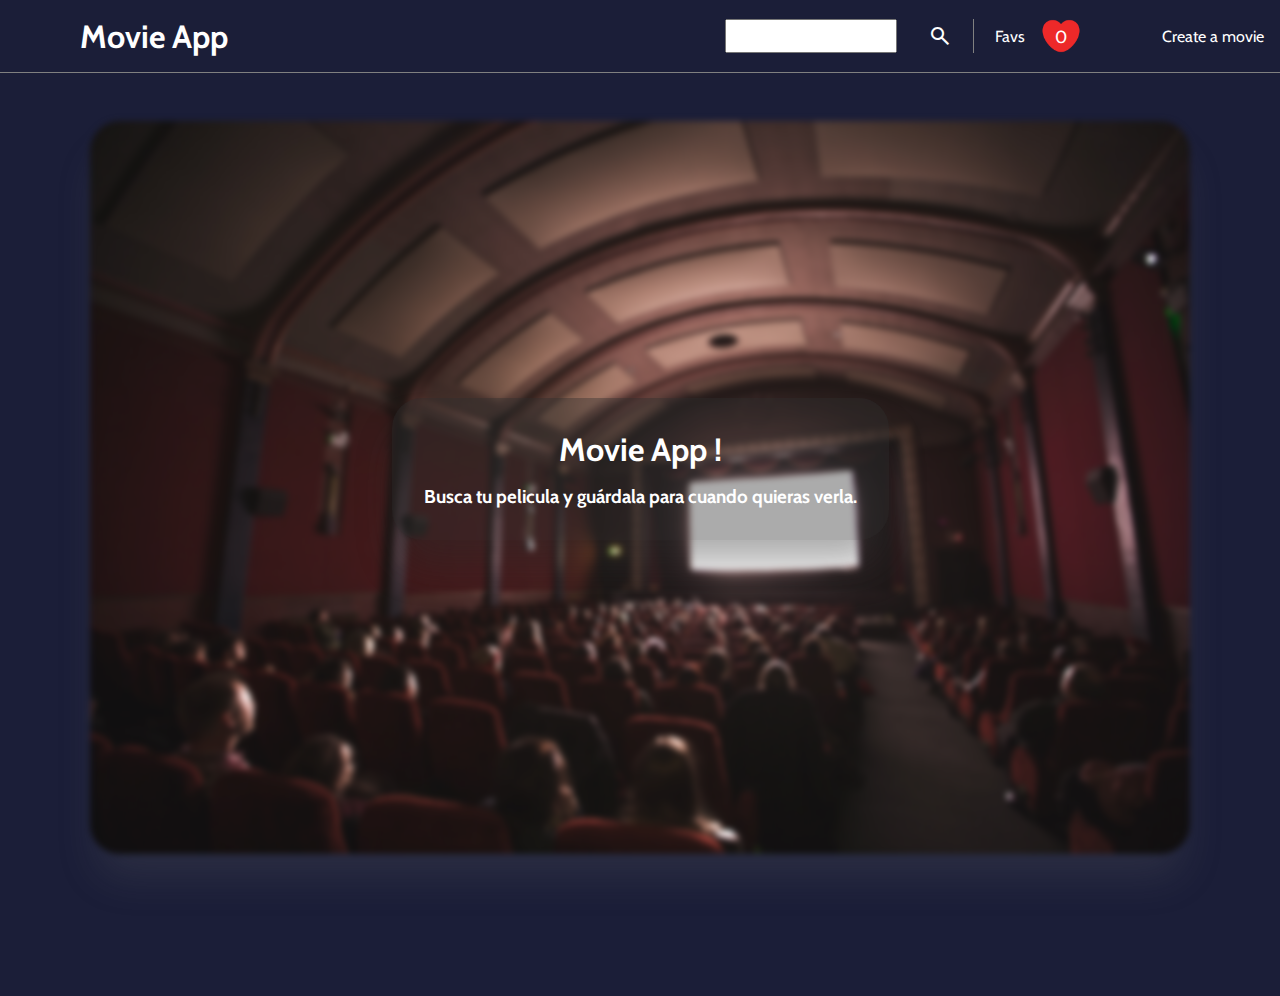
<file: index.html>
<!DOCTYPE html>
<html lang="es">

<head>
    <meta charset="UTF-8" />
    <meta http-equiv="X-UA-Compatible" content="IE=edge" />
    <meta name="viewport" content="width=device-width, initial-scale=1.0" />
    <title>Movie App</title>
    <link rel="stylesheet" href="./css/style.css" />
    <link rel="preconnect" href="https://fonts.googleapis.com">
    <link rel="preconnect" href="https://fonts.gstatic.com" crossorigin>
    <link href="https://fonts.googleapis.com/css2?family=Cabin:wght@500&display=swap" rel="stylesheet">
    <link rel="stylesheet" href="https://fonts.googleapis.com/css2?family=Material+Symbols+Outlined:opsz,wght,FILL,GRAD@48,400,1,200" />
</head>

<body>
    <header>
        <h1>Movie App</h1>
        <div class="containerBuscador">
            <div class="buscador">
                <input type="text" name="movie" id="inputSearch" />
                <span id="lupa" class="material-symbols-outlined">search</span>
            </div>
            <a href="./pages/favoritos.html">
                <div class="favs">
                    <p>Favs</p>
                    <img width="40px" src="./img/favorite.png" alt="corazon">
                    <span class="contFavs">0</span>
                </div>
            </a>
            <a href="./pages/createMovie.html">Create a movie</a>
        </div>
    </header>

    <main class="moviesContainer">
        <img class="imgMain" src="./img/movieMain.jpg" alt="">
        <div class="contentMain">
            <h3 class="titleContent">Movie App !</h3>
            <h3>Busca tu pelicula y guárdala para cuando quieras verla.</h3>
        </div>
    </main>



 
    <script src="./js/script.js" type="module"></script>
</body>

</html>
</file>
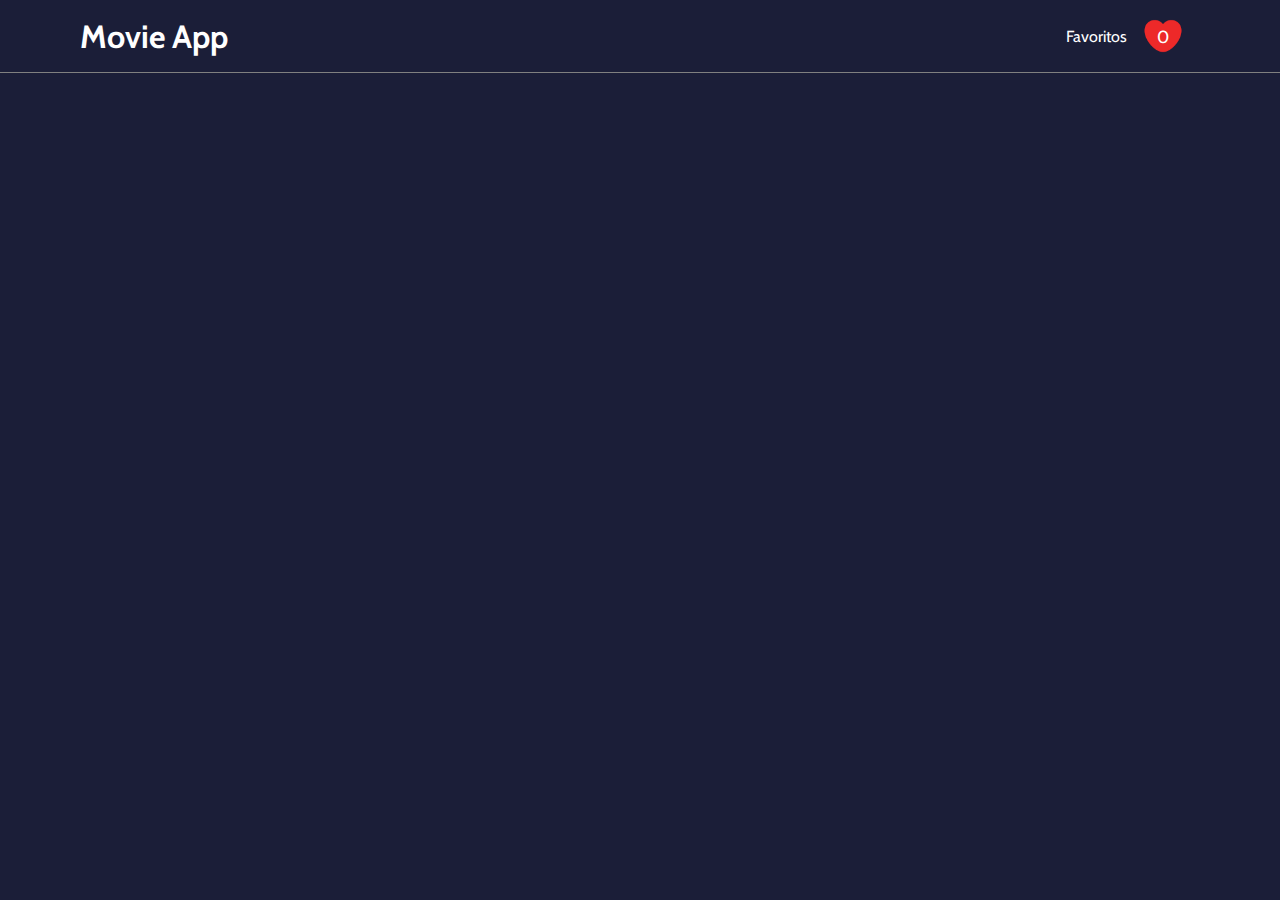
<file: pages/favoritos.html>
<!DOCTYPE html>
<html lang="es">
<head>
    <meta charset="UTF-8">
    <meta http-equiv="X-UA-Compatible" content="IE=edge">
    <meta name="viewport" content="width=device-width, initial-scale=1.0">
    <title>Movie App</title>
    <link rel="stylesheet" href="../css/style.css" />
    <link rel="preconnect" href="https://fonts.googleapis.com">
    <link rel="preconnect" href="https://fonts.gstatic.com" crossorigin>
    <link href="https://fonts.googleapis.com/css2?family=Cabin:wght@500&display=swap" rel="stylesheet">
    <link rel="stylesheet" href="https://fonts.googleapis.com/css2?family=Material+Symbols+Outlined:opsz,wght,FILL,GRAD@48,400,1,200" />
</head>
<body>
    <header>
        <a href="../index.html"><h1>Movie App</h1></a>
        <div class="containerBuscador">
            <div class="buscador">  
            
            </div>
            
            <div class="favs">
                <p>Favoritos</p>
                <img width="40px" src="../img/favorite.png" alt="corazon">
                <span class="contFavs">0</span>
            </div>
        </div>
    </header>

    <main class="moviesContainer">

    </main>

    <script src="../js/favs.js" type="module"></script>
</body>
</html>
</file>
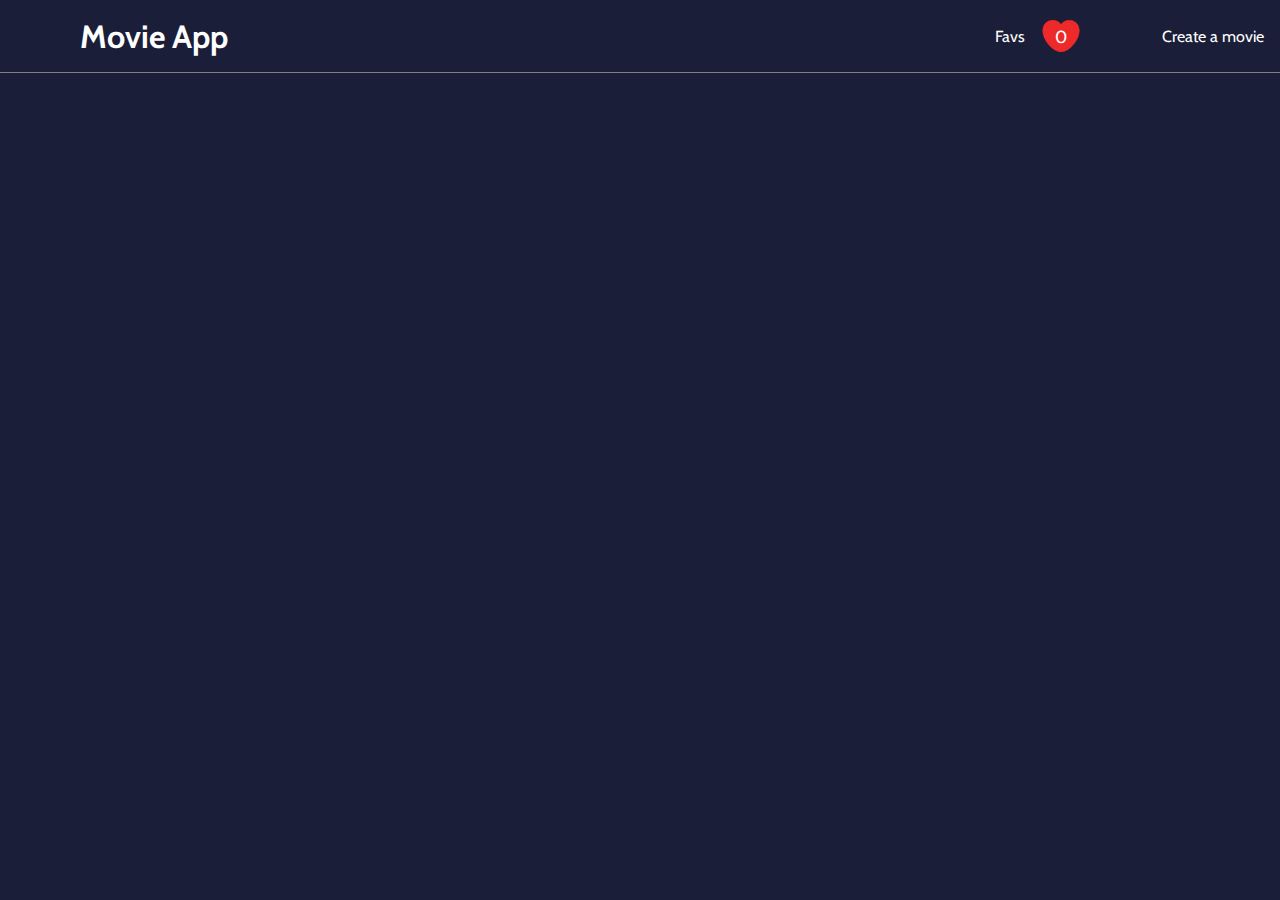
<file: pages/movieDetalle.html>
<!DOCTYPE html>
<html lang="es">

<head>
    <meta charset="UTF-8">
    <meta http-equiv="X-UA-Compatible" content="IE=edge">
    <meta name="viewport" content="width=device-width, initial-scale=1.0">
    <title>Movie App</title>
    <link rel="stylesheet" href="../css/style.css">
    <link rel="preconnect" href="https://fonts.googleapis.com">
    <link rel="preconnect" href="https://fonts.gstatic.com" crossorigin>
    <link href="https://fonts.googleapis.com/css2?family=Cabin:wght@500&display=swap" rel="stylesheet">
    <link rel="stylesheet" href="https://fonts.googleapis.com/css2?family=Material+Symbols+Outlined:opsz,wght,FILL,GRAD@48,400,1,200" />
</head>

<body>
    <header>
        <a href="../index.html"><h1>Movie App</h1></a>
        <div class="containerBuscador">
            <div class="buscador">
                <span></span>
                <span></span>
            </div>
            <a href="./favoritos.html">
                <div class="favs">
                    <p>Favs</p>
                    <img width="40px" src="../img/favorite.png" alt="corazon">
                    <span class="contFavs">0</span>
                </div>
            </a>
            <a href="./createMovie.html">Create a movie</a>
        </div>
    </header>

    <main class="containerMovie">



    </main>

    <script src="../js/movieDetalle.js" type="module"></script>

</body>

</html>
</file>
<file: css/style.css>
* {
  margin: 0;
  padding: 0;
  font-family: "Cabin", sans-serif;
  box-sizing: border-box;
}

.moviesContainer .imgMain {
  width: 100%;
  margin-top: 3rem;
  border-radius: 30px;
  box-shadow: rgba(109, 109, 109, 0.2) 0px 30px 40px -7px;
  filter: blur(3px);
}

.moviesContainer .contentMain {
  position: relative;
  bottom: 28.5rem;
  padding: 2rem;
  background-color: rgba(44, 44, 44, 0.4);
  box-shadow: rgba(41, 41, 41, 0.4) 0px 30px 40px -7px;
  border-radius: 30px;
  text-align: center;
}

.moviesContainer .titleContent {
  font-size: 2rem;
  margin-bottom: 1rem;
}

a {
  color: white;
  text-decoration: none;
}

body {
  background-color: rgb(27, 30, 56);
  color: white;
}

header {
  display: flex;
  padding: 1rem;
  background-color: rgb(27, 30, 56);
  justify-content: space-between;
  align-items: center;
  border-bottom: 1px solid grey;
}

header h1 {
  margin-left: 4rem;
}

.containerBuscador {
  display: flex;
  align-items: center;
}

.favs {
  display: flex;
  align-items: center;
  margin: 0 4rem 0 1rem;
  padding: 0 5px;
}

.favs .contFavs {
  position: relative;
  right: 1.6rem;
  font-size: 1.1rem;
}

.favs img {
  margin-left: 1rem;
}

.buscador {
  display: flex;
  align-items: center;
  gap: 10px;
  border-right: 1px solid grey;
}

.buscador #lupa {
  margin: 0 1rem;
  padding: 5px;
  cursor: pointer;
}

.buscador input {
  padding: 7px;
}

.moviesContainer {
  display: flex;
  flex-wrap: wrap;
  justify-content: center;
  align-items: center;
  max-width: 1100px;
  margin: 0 auto;
}

.moviesContainer .pelis {
  padding: 0.5rem 0.5rem 1rem 0.5rem;
  text-align: center;
  background-color: rgb(15, 15, 47);
  border: 1px solid rgb(61, 60, 60);
  border-radius: 4px;
  margin: 0.5rem;
  width: 320px;
}

.moviesContainer .pelis img {
  border: 1px solid rgb(61, 60, 60);
  border-radius: 4px;
  width: 300px;
}

.moviesContainer .pelis h4 {
  margin: 1rem 0;
}

.moviesContainer .pelis .btnDetalle {
  padding: 6px 12px;
  border: none;
  border-radius: 4px;
  background-color: rgb(30, 143, 255);
  color: white;
  font-size: 1.1rem;
  cursor: pointer;
  text-decoration: none;
}

/*****MovieDetalle*****/
h2 {
  text-align: center;
  margin: 2rem;
  font-size: 2.5rem;
}

.movie {
  display: flex;
  border: 1px solid rgb(61, 60, 60);
  background-color: rgb(15, 15, 47);
  border-radius: 4px;
  margin: 0 2rem;
  width: 100;
}

.movie img {
  border-radius: 4px;
}

.movie .infoMovie {
  padding: 1.5rem;
  display: flex;
  flex-direction: column;
  justify-content: center;
}

.movie .infoMovie .addFav {
  width: fit-content;
  padding: 0.3rem 0.9rem;
  font-size: 1rem;
  border: none;
  border-radius: 4px;
  display: flex;
  align-items: center;
  cursor: pointer;
}

.movie .infoMovie > * {
  margin: 1rem 0;
}

/*****FAVS*****/
.btn-delete {
  padding: 6px 12px;
  border: none;
  border-radius: 4px;
  background-color: rgb(222, 99, 99);
  color: white;
  font-size: 1.1rem;
  cursor: pointer;
}

/*****CreateMOvie*****/
.titleCreateMovie {
  text-align: center;
  font-size: 1.8rem;
  margin-top: 2rem;
}

.form {
  background-color: #15172b;
  border-radius: 20px;
  box-sizing: border-box;
  padding: 20px;
  width: 540px;
  margin: 2rem auto 0 auto;
}

.title {
  color: #eee;
  font-family: sans-serif;
  font-size: 36px;
  font-weight: 600;
  margin-top: 30px;
}

.subtitle {
  color: #eee;
  font-family: sans-serif;
  font-size: 16px;
  font-weight: 600;
  margin-top: 10px;
}

.input-container {
  height: 50px;
  position: relative;
  width: 100%;
}

.ic1 {
  margin-top: 40px;
}

.ic2 {
  margin-top: 30px;
}

.input {
  background-color: #303245;
  border-radius: 12px;
  border: 0;
  box-sizing: border-box;
  color: #eee;
  font-size: 18px;
  height: 100%;
  outline: 0;
  padding: 4px 20px 0;
  width: 100%;
}

.cut {
  background-color: #15172b;
  border-radius: 10px;
  height: 20px;
  left: 20px;
  position: absolute;
  top: -20px;
  transform: translateY(0);
  transition: transform 200ms;
  width: 80px;
}

.cut-short {
  width: 80px;
}

.input:focus ~ .cut,
.input:not(:placeholder-shown) ~ .cut {
  transform: translateY(8px);
}

.placeholder {
  color: #65657b;
  font-family: sans-serif;
  left: 20px;
  line-height: 14px;
  pointer-events: none;
  position: absolute;
  transform-origin: 0 50%;
  transition: transform 200ms, color 200ms;
  top: 20px;
}

.input:focus ~ .placeholder,
.input:not(:placeholder-shown) ~ .placeholder {
  transform: translateY(-30px) translateX(10px) scale(0.75);
}

.input:not(:placeholder-shown) ~ .placeholder {
  color: #808097;
}

.input:focus ~ .placeholder {
  color: #dc2f55;
}

.submit {
  background-color: #08d;
  border-radius: 12px;
  border: 0;
  box-sizing: border-box;
  color: #eee;
  cursor: pointer;
  font-size: 18px;
  height: 50px;
  margin-top: 38px;
  text-align: center;
  width: 100%;
}

.submit:active {
  background-color: #06b;
}

/****JS*****/
.alert {
  display: inline-block;
  margin: 4rem !important;
  text-align: center;
  font-size: 1.5rem;
  padding: 3rem !important;
  border-radius: 15px;
  width: 50% !important;
  color: rgb(241, 208, 208);
  background-color: rgba(237, 19, 19, 0.7);
}
</file>
